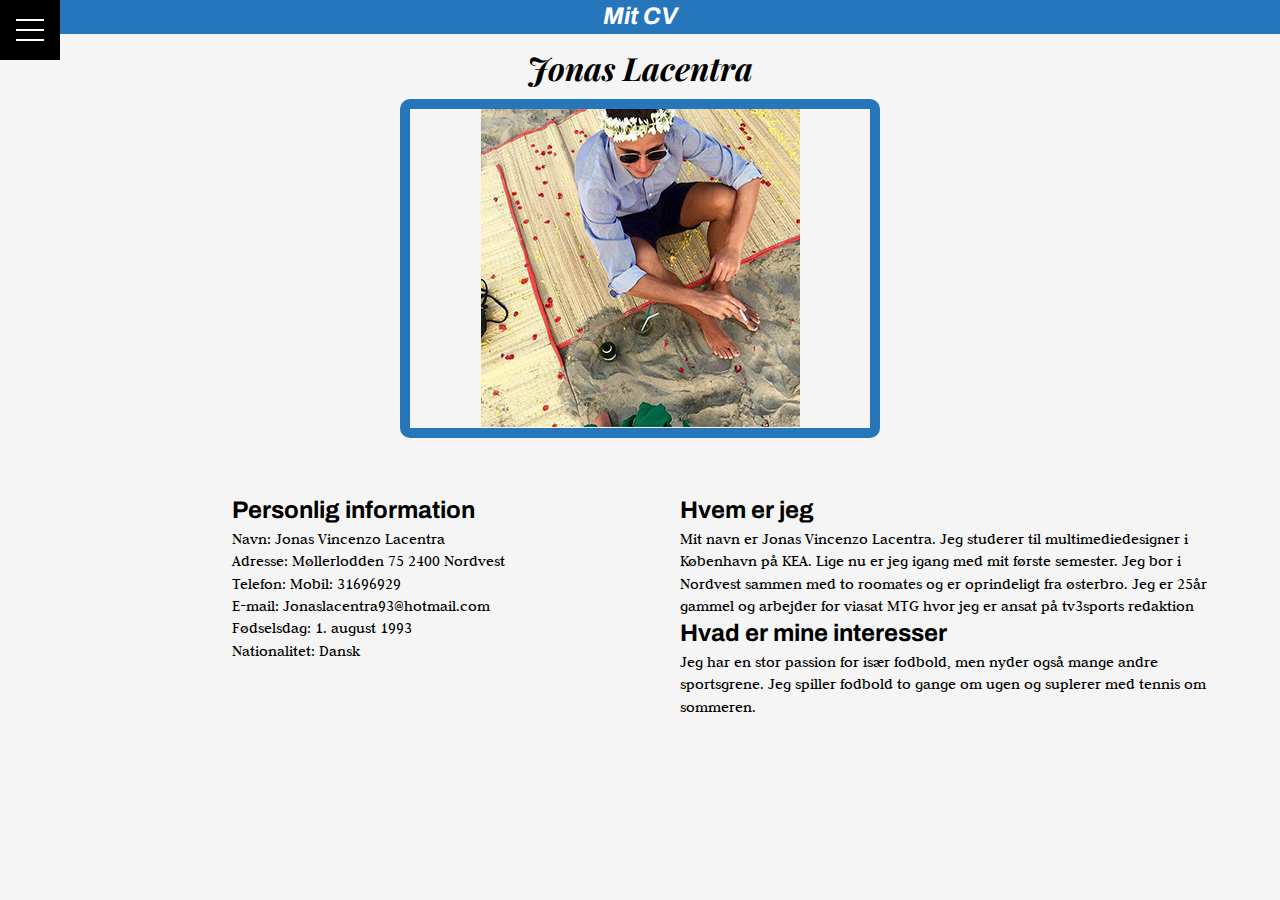
<file: web/cv.html>
<!DOCTYPE html>
<html lang="da">

<head>
    <meta charset="utf-8">
    <meta name="viewport" content="width=device-width, initial-scale=1.0">
    <link rel="stylesheet" href="cv.css">
    <link rel="stylesheet" href="menu.css">
    <link rel="stylesheet" href="burger.css">
    <meta name="robots" content="noindex">
    <link href="https://fonts.googleapis.com/css?family=Playfair+Display:700i&display=swap" rel="stylesheet">
    <link href="https://fonts.googleapis.com/css?family=Archivo:500&display=swap" rel="stylesheet">
    <link href="https://fonts.googleapis.com/css?family=Judson&display=swap" rel="stylesheet">

    <title>CV</title>
</head>

<body>

    <div class="menu-wrap">
        <input type="checkbox" class="toggler">
        <div class="hamburger">
            <div></div>
        </div>
        <div class="menu">
            <div>
                <div>
                    <ul>
                        <li><a href="index.html">Forside</a></li>
                        <li><a href="cv.html">Om mig</a></li>
                        <li><a href="portfolio.html">Portfolio</a></li>
                    </ul>
                </div>
            </div>
        </div>
    </div>
    <header class="showcase">
        <div class="container showcase-inner">



        </div>




    </header>



    <div class="overskiftcv">
        <h1>Mit CV</h1>
    </div>
    <div class="navn">
        <h1>Jonas Lacentra</h1>
    </div>

    <div class="image">
        <img src="migselvlille.png" alt="layout">

    </div>







    <section id="cv">
        <div class="sectionwrapper">

            <div class="col">

                <h1>Hvem er jeg</h1>


                <p>Mit navn er Jonas Vincenzo Lacentra. Jeg studerer til multimediedesigner i København på KEA. Lige nu er jeg igang med mit første semester.
                    Jeg bor i Nordvest sammen med to roomates og er oprindeligt fra østerbro. Jeg er 25år gammel og arbejder for viasat MTG hvor jeg er ansat på tv3sports redaktion</p>





                <h1>Hvad er mine interesser</h1>


                <p> Jeg har en stor passion for især fodbold, men nyder også mange andre sportsgrene. Jeg spiller fodbold to gange om ugen og suplerer med tennis om sommeren. </p>




            </div>

            <div class="col1">






                <h1>Personlig information</h1>

                <p>

                    <p>Navn: Jonas Vincenzo Lacentra</p>

                    <p>Adresse: Møllerlodden 75 2400 Nordvest</p>

                    <p>Telefon: Mobil: 31696929 </p>
                    <p>E-mail: Jonaslacentra93@hotmail.com</p>

                    <p>Fødselsdag: 1. august 1993 </p>

                    <p>Nationalitet: Dansk</p>
            </div>


        </div>
    </section>










</body></html>
</file>
<file: web/cv.css>
body {
    margin: 0;
}

.overskiftcv {

    align-content: center;
    display: flex;
    flex-wrap: wrap;
    justify-content: center;
    font-size: 2rem;
    background-color: #2576bb;
    color: #ffffff;
    margin-bottom: 1vw;
    font-family: 'Playfair Display', serif;
    font-weight: 700;
    font-style: italic;



}

.navn h1 {
    font-size: 2rem;

    justify-content: center;
    display: flex;
    flex-wrap: wrap;
    align-content: center;
    font-family: 'Playfair Display', serif;
    font-weight: 700;
    font-style: italic;
}



section {
    max-width: none;
    margin: 0 auto;
}


/*FONTS*/
h1,
h2 {

    font-family: 'Archivo', sans-serif;
    font-size: 1.5rem;
}


p {

    font-size: 1rem;
    font-family: 'Judson', serif;
}


/*Billed*/


.image {
    align-content: center;
    display: flex;
    flex-wrap: wrap;
    max-width: 100%;
    justify-content: center;
    border-radius: 10px;
    border: 15px solid #2576bb;
    margin: 0.5rem 3rem 3rem 2rem;







    /*CV*/

}



#cv {
    display: flex;
    flex-wrap: wrap;
    padding: 0.5rem;
}

#cv .sectionwrapper {
    display: flex;
    flex-wrap: wrap;
    flex-direction: row-reverse;

}



.col,
.col1 {
    flex-grow: 1;
    flex-basis: 300px;
    padding-left: 2.5rem;
    padding-right: 2.5rem;
}

/*Responsive*/

@media only screen and (min-width:1184px) {

    .image {
        align-content: center;
        display: flex;
        flex-wrap: wrap;
        max-width: 100%;
        justify-content: center;
        border-radius: 10px;
        border: 10px solid #2576bb;
        margin: 0.5rem 25rem 3rem 25rem;

    }

    .col1 {
        padding-left: 14rem;
    }
}
</file>
<file: web/menu.css>
/*burgermenu*/

.container {
    max-width: 960px;
    margin: auto;
    overflow: hidden;
    padding: 0 3rem;
}

.showcase {


    color: #fff;

    position: relative;


}

.showcase:before {
    content: '';
    position: absolute;
    top: 0;
    left: 0;
    width: 100%;
    height: 100%;
    z-index: -1;

}

.showcase .showcase-inner {

    display: flex;
    flex-direction: column;
    align-items: center;
    justify-content: center;
    text-align: center;
    height: 100%;


}

.showcase h1 {

    font-size: 4rem;
    color: black;
}

.showcase p {

    font-size: 1.3rem;
    color: #FFF
}

li {
    background-color: #F5F5F5;
}

.btn {

    display: inline-block;
    border: none;
    background-color: black;
    color: #FFF;
    padding: 0.75rem 1.5rem;
    margin-top: 1rem;
    text-decoration: none;
    transition: opacity 1s ease-in;

}

.btn:hover {
    opacity: 0.7;
}

.menu-wrap {

    position: fixed;
    top: 0;
    left: 0;
    z-index: 4;


}



.menu-wrap .toggler {

    position: absolute;
    top: 0;
    left: 0;
    z-index: 3;
    cursor: pointer;
    width: 50px;
    height: 50px;
    opacity: 0;

}

.menu-wrap .hamburger {
    position: absolute;
    top: 0;
    left: 0;
    z-index: 1;
    width: 60px;
    height: 60px;
    padding: 1rem;
    background: black;
    display: flex;
    align-items: center;
    justify-content: center;

}

/*hamburger Line*/

.menu-wrap .hamburger > div {

    position: relative;
    width: 100%;
    height: 2px;
    background-color: #FFF;
    display: flex;
    align-items: center;
    justify-content: center;
    transition: all 0.4s ease;


}

/* top and bottom lines */
.menu-wrap .hamburger > div:before,
.menu-wrap .hamburger > div:after {

    content: '';
    position: absolute;
    z-index: 1;
    top: -10px;
    width: 100%;
    height: 2px;
    background: inherit;
}

/*moves line down */
.menu-wrap .hamburger > div:after {
    top: 10px;
}

/*toggler animate*/
.menu-wrap .toggler:checked + .hamburger > div {

    transform: rotate(135deg);
}

/* turn lines into X */

.menu-wrap .toggler:checked + .hamburger > div:before,
.menu-wrap .toggler:checked + .hamburger > div:after {
    top: 0;
    transform: rotate(90deg);
}

/* rotate on hover when checked*/
.menu-wrap .toggler:checked:hover + .hamburger > div {
    transform: rotate(225deg);
}

/*show menu*/

.menu-wrap .toggler:checked ~ .menu {
    visibility: visible;
}

.menu-wrap .toggler:checked ~ .menu > div {
    transform: scale(1);

    z-index: 3;
}

.menu-wrap .toggler:checked ~ .menu > div > div {
    opacity: 1;
    transition: opacity 1.4s ease;
    z-index: 6;

}


.menu-wrap .menu {
    position: fixed;
    top: 0;
    left: 0;
    width: 100%;
    height: 100%;
    visibility: Hidden;
    overflow: hidden;
    display: flex;
    align-items: center;
    justify-content: center;


}

.menu-wrap .menu > div {

    border-radius: 50%;
    width: 200vw;
    height: 200vw;
    display: flex;
    align-items: center;
    justify-content: center;
    transform: scale(0);
    transition: all 0.4s ease;
}

.menu-wrap .menu > div > div {

    text-align: center;
    max-width: 90vw;
    max-height: 100vh;
    opacity: 0;
    transition: opacity 0.4s ease;
}

.menu-wrap .menu > div > div > ul > li {

    list-style: none;
    color: black;
    font-size: 1.5rem;
    padding: 1rem;
    z-index: 4;
    position: relative;


}

.menu-wrap .menu > div > div > ul > li > a {

    color: black;
    transition: color 0.4s ease;
    z-index: 4;

}
</file>
<file: web/burger.css>
/*Burgermenu*/
* {

    box-sizing: border-box;
    margin: 0;
    padding: 0;
}



.toggler {
    color: black;
}



.container {
    max-width: 960px;
    margin: auto;
    overflow: hidden;
    padding: 0 3rem;
}

.showcase {


    color: #fff;

    position: relative;


}

.showcase:before {
    content: '';
    position: absolute;
    top: 0;
    left: 0;
    width: 100%;
    height: 100%;
    z-index: -1;

}

.showcase .showcase-inner {

    display: flex;
    flex-direction: column;
    align-items: center;
    justify-content: center;
    text-align: center;
    height: 100%;


}

.showcase h1 {

    font-size: 4rem;
    color: black;
}

.showcase p {

    font-size: 1.3rem;
    color: #FFF
}

li {
    background-color: #F5F5F5;
}

.btn {

    display: inline-block;
    border: none;
    background-color: black;
    color: #FFF;
    padding: 0.75rem 1.5rem;
    margin-top: 1rem;
    text-decoration: none;
    transition: opacity 1s ease-in;

}

.btn:hover {
    opacity: 0.7;
}



body {
    margin: 0;
    background-color: #F5F5F5;
    font-family: 'Roboto', sans-serif;
    line-height: 1.4;
}

.menu-wrap {

    position: fixed;
    top: 0;
    left: 0;
    z-index: 4;


}



.menu-wrap .toggler {

    position: absolute;
    top: 0;
    left: 0;
    z-index: 3;
    cursor: pointer;
    width: 50px;
    height: 50px;
    opacity: 0;

}

.menu-wrap .hamburger {
    position: absolute;
    top: 0;
    left: 0;
    z-index: 1;
    width: 60px;
    height: 60px;
    padding: 1rem;
    background: black;
    display: flex;
    align-items: center;
    justify-content: center;

}

/*hamburger Line*/

.menu-wrap .hamburger > div {

    position: relative;
    width: 100%;
    height: 2px;
    background-color: #FFF;
    display: flex;
    align-items: center;
    justify-content: center;
    transition: all 0.4s ease;


}

/* top and bottom lines */
.menu-wrap .hamburger > div:before,
.menu-wrap .hamburger > div:after {

    content: '';
    position: absolute;
    z-index: 1;
    top: -10px;
    width: 100%;
    height: 2px;
    background: inherit;
}

/*moves line down */
.menu-wrap .hamburger > div:after {
    top: 10px;
}

/*toggler animate*/
.menu-wrap .toggler:checked + .hamburger > div {

    transform: rotate(135deg);
}

/* turn lines into X */

.menu-wrap .toggler:checked + .hamburger > div:before,
.menu-wrap .toggler:checked + .hamburger > div:after {
    top: 0;
    transform: rotate(90deg);
}

/* rotate on hover when checked*/
.menu-wrap .toggler:checked:hover + .hamburger > div {
    transform: rotate(225deg);
}

/*show menu*/

.menu-wrap .toggler:checked ~ .menu {
    visibility: visible;
}

.menu-wrap .toggler:checked ~ .menu > div {
    transform: scale(1);

    z-index: 3;
}

.menu-wrap .toggler:checked ~ .menu > div > div {
    opacity: 1;
    transition: opacity 1.4s ease;
    z-index: 6;

}


.menu-wrap .menu {
    position: fixed;
    top: 0;
    left: 0;
    width: 100%;
    height: 100%;
    visibility: Hidden;
    overflow: hidden;
    display: flex;
    align-items: center;
    justify-content: center;


}

.menu-wrap .menu > div {

    border-radius: 50%;
    width: 200vw;
    height: 200vw;
    display: flex;
    align-items: center;
    justify-content: center;
    transform: scale(0);
    transition: all 0.4s ease;
}

.menu-wrap .menu > div > div {

    text-align: center;
    max-width: 90vw;
    max-height: 100vh;
    opacity: 0;
    transition: opacity 0.4s ease;
}

.menu-wrap .menu > div > div > ul > li {

    list-style: none;
    color: black;
    font-size: 1.5rem;
    padding: 1rem;
    z-index: 4;
    position: relative;


}

.menu-wrap .menu > div > div > ul > li > a {

    color: black;
    transition: color 0.4s ease;
    z-index: 4;

}
</file>
